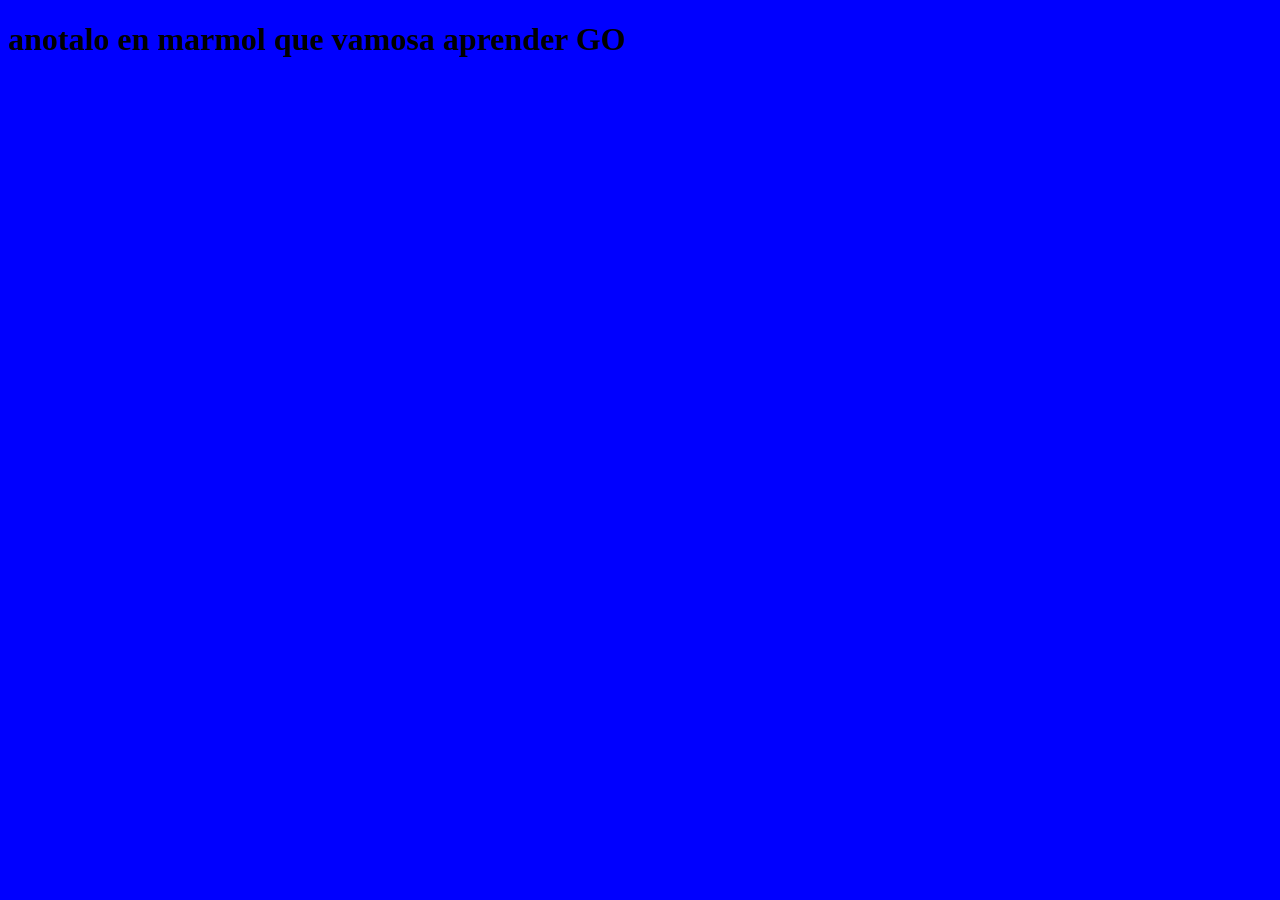
<file: index.html>
<!DOCTYPE html>
<html lang="en">
<head>
    <meta charset="UTF-8">
    <meta http-equiv="X-UA-Compatible" content="IE=edge">
    <meta name="viewport" content="width=device-width, initial-scale=1.0">
    <title>Document</title>
    <link rel="stylesheet" href="estilos.css" type="text/css">
</head>
<body>
    <h1>anotalo en marmol que vamosa aprender GO</h1>
</body>
</html>
</file>
<file: estilos.css>
@charset "utf-8";
/* css document */

body{
    background-color: #00F;
    font-weight: bold;
    color:black;
}
</file>
